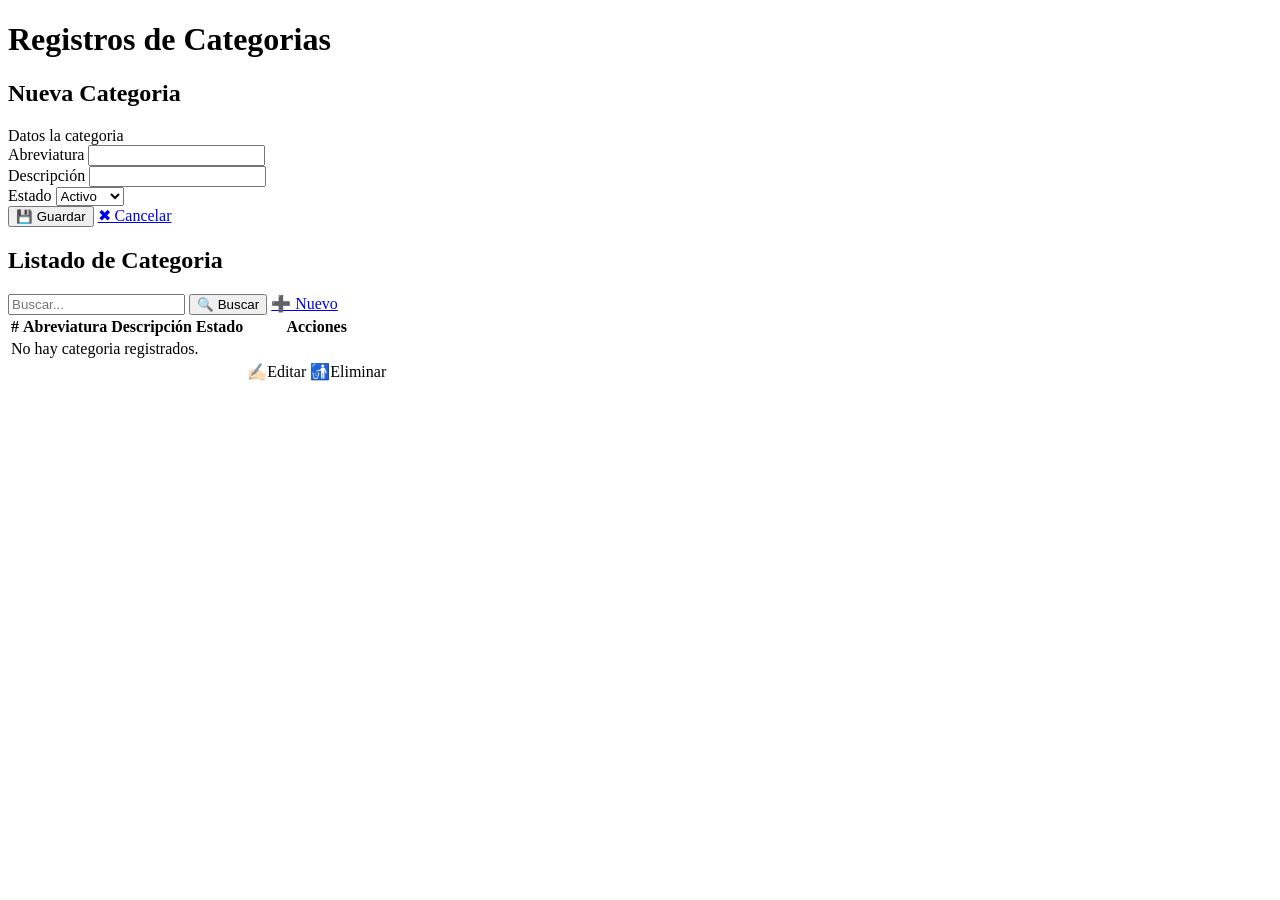
<file: src/main/resources/templates/categorias/formulario.html>
<!DOCTYPE html>
<html lang="es" xmlns:th="http://www.thymeleaf.org">

<head>
    <meta charset="UTF-8">
    <meta name="viewport" content="width=device-width, initial-scale=1.0">
    <title>Categorias</title>
    <link rel="stylesheet" th:href="@{/css/estilosForm.css}">
</head>

<body>

    <h1>Registros de Categorias</h1>

    <!-- Mensajes de Feedback -->
    <div th:if="${mensaje}" class="alert alert-success" th:text="${mensaje}"></div>
    <div th:if="${error}" class="alert alert-error" th:text="${error}"></div>

    <!-- FORMULARIO-->
    <div class="card" th:if="${mostrarFormulario}">
        <h2 th:text="${categoria.idCategoria != 0} ? 'Editar Categoria' : 'Nueva Categoria'">
            Nueva Categoria
        </h2>

        <form th:action="@{/categorias/guardar}" th:object="${categoria}" method="post">

            <!-- ID oculto para edición -->
            <input type="hidden" th:field="*{idCategoria}" />

            <div class="grid">

                <!-- ── donde se llena los Datos  ── -->
                <div class="section-label">Datos la categoria</div>

                <div class="field">
                    <label for="abreviatura">Abreviatura</label>
                    <input type="text" id="abreviatura" th:field="*{abreviatura}" maxlength="60" required />
                </div>

                <div class="field">
                    <label for="descripcion">Descripción</label>
                    <input type="text" id="descripcion" th:field="*{descripcion}" maxlength="300" required />
                </div>
                <div class="field">
                    <label for="estado">Estado</label>
                    <select id="estado" th:field="*{estado}" required>
                        <option value="true">Activo</option>
                        <option value="false">Inactivo</option>
                    </select>
                </div>

            </div><!-- /grid -->

            <div class="botones">
                <button type="submit" class="btn-guardar">💾 Guardar</button>
                <a href="/categorias" class="btn btn-cancelar">✖ Cancelar</a>
            </div>

        </form>
    </div>

    <!-- Lista de los que se an registrado en la  DB-->
    <div class="card" th:if="${!mostrarFormulario}">
        <h2>Listado de Categoria</h2>

        <!-- Buscador -->
        <form th:action="@{/categorias}" method="get" class="buscador">
            <input type="text" name="filtro" placeholder="Buscar..." />
            <button type="submit" class="btn-buscar">🔍 Buscar</button>
            <a href="/categorias/nuevo" class="btn btn-nuevo">➕ Nuevo</a>
        </form>

        <table>
            <thead>
                <tr>
                    <th>#</th>
                    <th>Abreviatura</th>
                    <th>Descripción</th>
                    <th>Estado</th>
					<th>Acciones</th>
                </tr>
            </thead>
            <tbody>
                <tr th:if="${#lists.isEmpty(categorias)}">
                    <td colspan="5" class="sin-datos">No hay categoria registrados.</td>
                </tr>
                <tr th:each="c : ${categorias}">
                    <td th:text="${c.idCategoria}"></td>
                    <td th:text="${c.abreviatura}"></td>
                    <td th:text="${c.descripcion}"></td>
                    <td th:text="${c.estado ? 'Activo' : 'Inactivo'}"></td>
                    <td class="acciones">
                        <a th:href="@{/categorias/editar/{id}(id=${c.idCategoria})}" class="btn-editar">✍🏻Editar</a>
                        <a th:href="@{/categorias/eliminar/{id}(id=${c.idCategoria})}" class="btn-eliminar"
                            onclick="return confirm('¿Confirma eliminar este Registro?')">🚮Eliminar</a>
                    </td>
                </tr>
            </tbody>
        </table>
    </div>

   
</body>

</html>
</file>
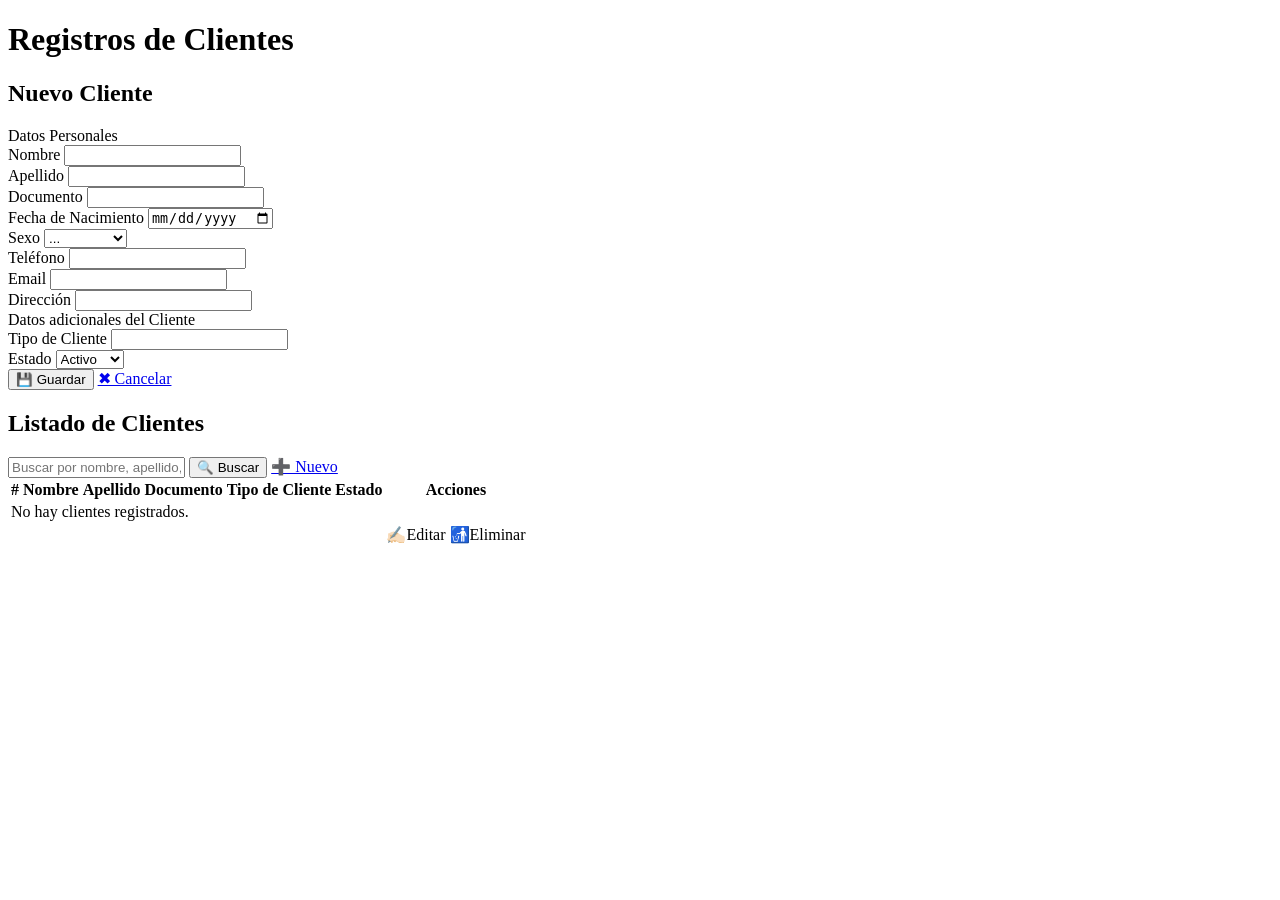
<file: src/main/resources/templates/clientes/formulario.html>
<!DOCTYPE html>
<html lang="es" xmlns:th="http://www.thymeleaf.org">

<head>
    <meta charset="UTF-8">
    <meta name="viewport" content="width=device-width, initial-scale=1.0">
    <title>Clientes</title>
    <link rel="stylesheet" th:href="@{/css/estilosForm.css}">
</head>

<body>

    <h1>Registros de Clientes</h1>

    <!-- Mensajes de Feedback -->
    <div th:if="${mensaje}" class="alert alert-success" th:text="${mensaje}"></div>
    <div th:if="${error}" class="alert alert-error" th:text="${error}"></div>

    <!-- FORMULARIO-->
    <div class="card" th:if="${mostrarFormulario}">
        <h2 th:text="${cliente.idPersona != null} ? 'Editar Cliente' : 'Nuevo Cliente'">
            Nuevo Cliente
        </h2>

        <form th:action="@{/clientes/guardar}" th:object="${cliente}" method="post">

            <!-- ID oculto para edición -->
            <input type="hidden" th:field="*{idPersona}" />

            <div class="grid">

                <!-- ── Datos personales ── -->
                <div class="section-label">Datos Personales</div>

                <div class="field">
                    <label for="nombre">Nombre</label>
                    <input type="text" id="nombre" th:field="*{nombre}" maxlength="100" required />
                </div>

                <div class="field">
                    <label for="apellido">Apellido</label>
                    <input type="text" id="apellido" th:field="*{apellido}" maxlength="145" required />
                </div>

                <div class="field">
                    <label for="documento">Documento</label>
                    <input type="text" id="documento" th:field="*{documento}" maxlength="45" required />
                </div>

                <div class="field">
                    <label for="fechaNacimiento">Fecha de Nacimiento</label>
                    <input type="date" id="fechaNacimiento" th:field="*{fechaNacimiento}" required />
                </div>

                <div class="field">
                    <label for="sexo">Sexo</label>
                    <select id="sexo" th:field="*{sexo}" required>
                        <option value="">...</option>
                        <option value="M">Masculino</option>
                        <option value="F">Femenino</option>

                    </select>
                </div>

                <div class="field">
                    <label for="telefono">Teléfono</label>
                    <input type="tel" id="telefono" th:field="*{telefono}" maxlength="45" required />
                </div>

                <div class="field col-2">
                    <label for="email">Email</label>
                    <input type="email" id="email" th:field="*{email}" maxlength="150" required />
                </div>

                <div class="field col-3">
                    <label for="direccion">Dirección</label>
                    <input type="text" id="direccion" th:field="*{direccion}" maxlength="200" required />
                </div>

                <!-- ── Datos adicionales del Cliente ── -->
                <div class="section-label">Datos adicionales del Cliente</div>

                <div class="field">
                    <label for="tipoCliente">Tipo de Cliente</label>
                    <input type="text" id="tipoCliente" th:field="*{tipoCliente}" maxlength="45" required />
                </div>



                <div class="field">
                    <label for="estado">Estado</label>
                    <select id="estado" th:field="*{estado}" required>
                        <option value="ACTIVO">Activo</option>
                        <option value="INACTIVO">Inactivo</option>
                    </select>
                </div>

            </div><!-- /grid -->

            <div class="botones">
                <button type="submit" class="btn-guardar">💾 Guardar</button>
                <a href="/clientes" class="btn btn-cancelar">✖ Cancelar</a>
            </div>

        </form>
    </div>

    <!-- Lista de los que se an registrado en la  DB-->
    <div class="card" th:if="${!mostrarFormulario}">
        <h2>Listado de Clientes</h2>

        <!-- Buscador -->
        <form th:action="@{/clientes}" method="get" class="buscador">
            <input type="text" name="filtro" placeholder="Buscar por nombre, apellido, documento o tipo de cliente..." />
            <button type="submit" class="btn-buscar">🔍 Buscar</button>
            <a href="/clientes/nuevo" class="btn btn-nuevo">➕ Nuevo</a>
        </form>

        <table>
            <thead>
                <tr>
                    <th>#</th>
                    <th>Nombre</th>
                    <th>Apellido</th>
                    <th>Documento</th>
					<th>Tipo de Cliente</th>
                    <th>Estado</th>
                    <th>Acciones</th>
                </tr>
            </thead>
            <tbody>
                <tr th:if="${#lists.isEmpty(clientes)}">
                    <td colspan="8" class="sin-datos">No hay clientes registrados.</td>
                </tr>
                <tr th:each="c : ${clientes}">
                    <td th:text="${c.idPersona}"></td>
                    <td th:text="${c.nombre}"></td>
                    <td th:text="${c.apellido}"></td>
                    <td th:text="${c.documento}"></td>
                    <td th:text="${c.tipoCliente}"></td>
                    <td th:text="${c.estado}"></td>
                    <td class="acciones">
                        <a th:href="@{/clientes/editar/{id}(id=${c.idPersona})}" class="btn-editar">✍🏻Editar</a>
                        <a th:href="@{/clientes/eliminar/{id}(id=${c.idPersona})}" class="btn-eliminar"
                            onclick="return confirm('¿Confirma eliminar este Registro?')">🚮Eliminar</a>
                    </td>
                </tr>
            </tbody>
        </table>
    </div>

   
</body>

</html>
</file>
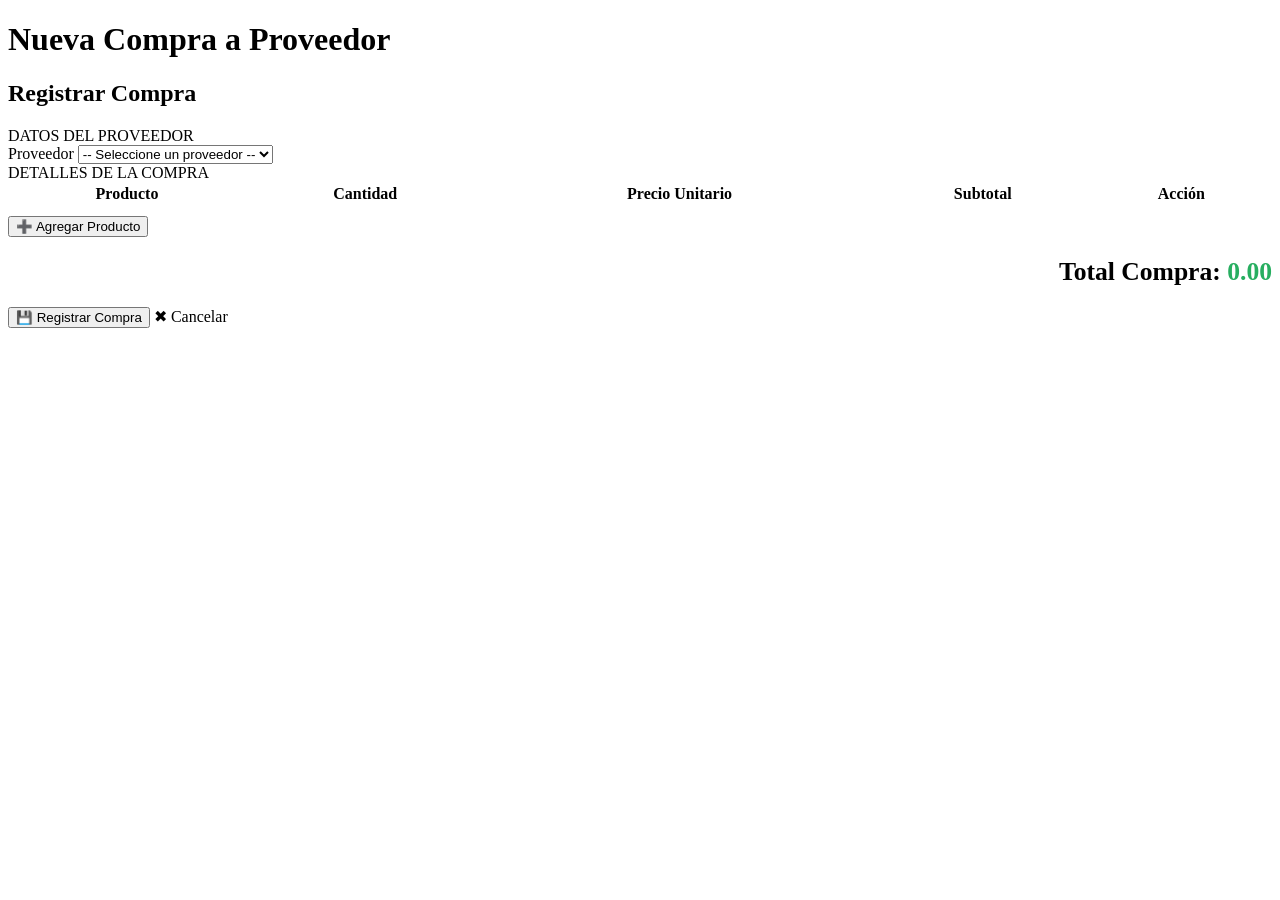
<file: src/main/resources/templates/compras/formulario.html>
<!DOCTYPE html>
<html lang="es" xmlns:th="http://www.thymeleaf.org">
<head>
    <meta charset="UTF-8">
    <meta name="viewport" content="width=device-width, initial-scale=1.0">
    <title>Nueva Compra a Proveedor</title>
    
    <link rel="stylesheet" th:href="@{/css/estilosForm.css}">
    <link rel="stylesheet" th:href="@{/css/estilobuscador.css}">
</head>
<body>

    <h1>Nueva Compra a Proveedor</h1>

    <div th:if="${mensaje}" class="alert alert-success" th:text="${mensaje}"></div>
    <div th:if="${error}" class="alert alert-error" th:text="${error}"></div>

    <div class="card">
        <h2>Registrar Compra</h2>

        <form th:action="@{/compras/guardar}" method="post" id="formCompra">

            <!-- Datos del Proveedor -->
            <div class="section-label">DATOS DEL PROVEEDOR</div>
            
            <div class="field">
                <label for="proveedorId">Proveedor</label>
                <select name="proveedorId" id="proveedorId" class="form-control" required>
                    <option value="">-- Seleccione un proveedor --</option>
                    <option th:each="prov : ${proveedores}" 
                            th:value="${prov.idProveedor}" 
                            th:text="${prov.razonSocial} + ' (' + ${prov.documento} + ')'">
                    </option>
                </select>
            </div>

            <!-- Detalles de la Compra -->
            <div class="section-label">DETALLES DE LA COMPRA</div>
            
            <div class="field">
                <table class="table" id="tablaDetalles" style="width:100%;">
                    <thead>
                        <tr>
                            <th>Producto</th>
                            <th>Cantidad</th>
                            <th>Precio Unitario</th>
                            <th>Subtotal</th>
                            <th>Acción</th>
                        </tr>
                    </thead>
                    <tbody id="bodyDetalles"></tbody>
                </table>

                <button type="button" class="btn-nuevo" onclick="agregarFila()" style="margin-top: 10px;">
                    ➕ Agregar Producto
                </button>
            </div>

            <!-- Total -->
            <div style="text-align: right; margin: 20px 0; font-size: 1.6em;">
                <strong>Total Compra: </strong>
                <span id="totalGeneral" style="color: #27ae60; font-weight: bold;">0.00</span>
            </div>

            <div class="botones">
                <button type="submit" class="btn-guardar">
                    💾 Registrar Compra
                </button>
                <a th:href="@{/compras}" class="btn btn-cancelar">✖ Cancelar</a>
            </div>

        </form>
    </div>

	<script>
	    let filaIndex = 0;

	    // Cargar los productos una sola vez (esto es clave)
	    let listaProductos = [];

	    // Función para agregar fila
	    function agregarFila() {
	        const tbody = document.getElementById('bodyDetalles');
	        const fila = document.createElement('tr');
	        fila.id = `fila-${filaIndex}`;

	        fila.innerHTML = `
	            <td>
	                <select class="form-control" name="detalles[${filaIndex}].productoId" 
	                        onchange="calcularSubtotal(${filaIndex})" required>
	                    <option value="">Seleccione un producto...</option>
	                </select>
	            </td>
	            <td>
	                <input type="number" class="form-control" name="detalles[${filaIndex}].cantidad" 
	                       step="1" min="1" value="1" onchange="calcularSubtotal(${filaIndex})" required>
	            </td>
	            <td>
	                <input type="number" class="form-control" name="detalles[${filaIndex}].precioUnitario" 
	                       step="0.01" min="0.01" value="0.00" onchange="calcularSubtotal(${filaIndex})" required>
	            </td>
	            <td>
	                <input type="text" class="form-control" id="subtotal-${filaIndex}" readonly value="0.00">
	            </td>
	            <td>
	                <button type="button" class="btn-eliminar" onclick="eliminarFila(${filaIndex})">Eliminar</button>
	            </td>
	        `;

	        tbody.appendChild(fila);

	        // Llenar el select de productos
	        const select = fila.querySelector('select');
	        listaProductos.forEach(prod => {
	            const option = document.createElement('option');
	            option.value = prod.idProducto;
	            option.textContent = prod.descripcion + ' (' + prod.sigla + ')';
	            select.appendChild(option);
	        });

	        filaIndex++;
	        calcularTotalGeneral();
	    }

	    function eliminarFila(index) {
	        const fila = document.getElementById(`fila-${index}`);
	        if (fila) fila.remove();
	        calcularTotalGeneral();
	    }

	    function calcularSubtotal(index) {
	        const fila = document.getElementById(`fila-${index}`);
	        if (!fila) return;

	        const cantidad = parseFloat(fila.querySelector('input[name$=".cantidad"]').value) || 0;
	        const precio = parseFloat(fila.querySelector('input[name$=".precioUnitario"]').value) || 0;
	        const subtotal = (cantidad * precio).toFixed(2);

	        document.getElementById(`subtotal-${index}`).value = subtotal;
	        calcularTotalGeneral();
	    }

	    function calcularTotalGeneral() {
	        let total = 0;
	        document.querySelectorAll('input[id^="subtotal-"]').forEach(el => {
	            total += parseFloat(el.value) || 0;
	        });
	        document.getElementById('totalGeneral').textContent = total.toFixed(2);
	    }

	    // ==================== AL CARGAR LA PÁGINA ====================
	    window.onload = function() {
	        // Capturar los productos que Thymeleaf envía
	        listaProductos = [
	            <th:block th:each="prod : ${productos}">
	                { idProducto: ${prod.idProducto}, sigla: '${prod.sigla}', descripcion: '${prod.descripcion}' }<th:block th:unless="${prodStat.last}">,</th:block>
	            </th:block>
	        ];
	        
	        // Agregar la primera fila
	        agregarFila();
	    };
	</script>
</body>
</html>
</file>
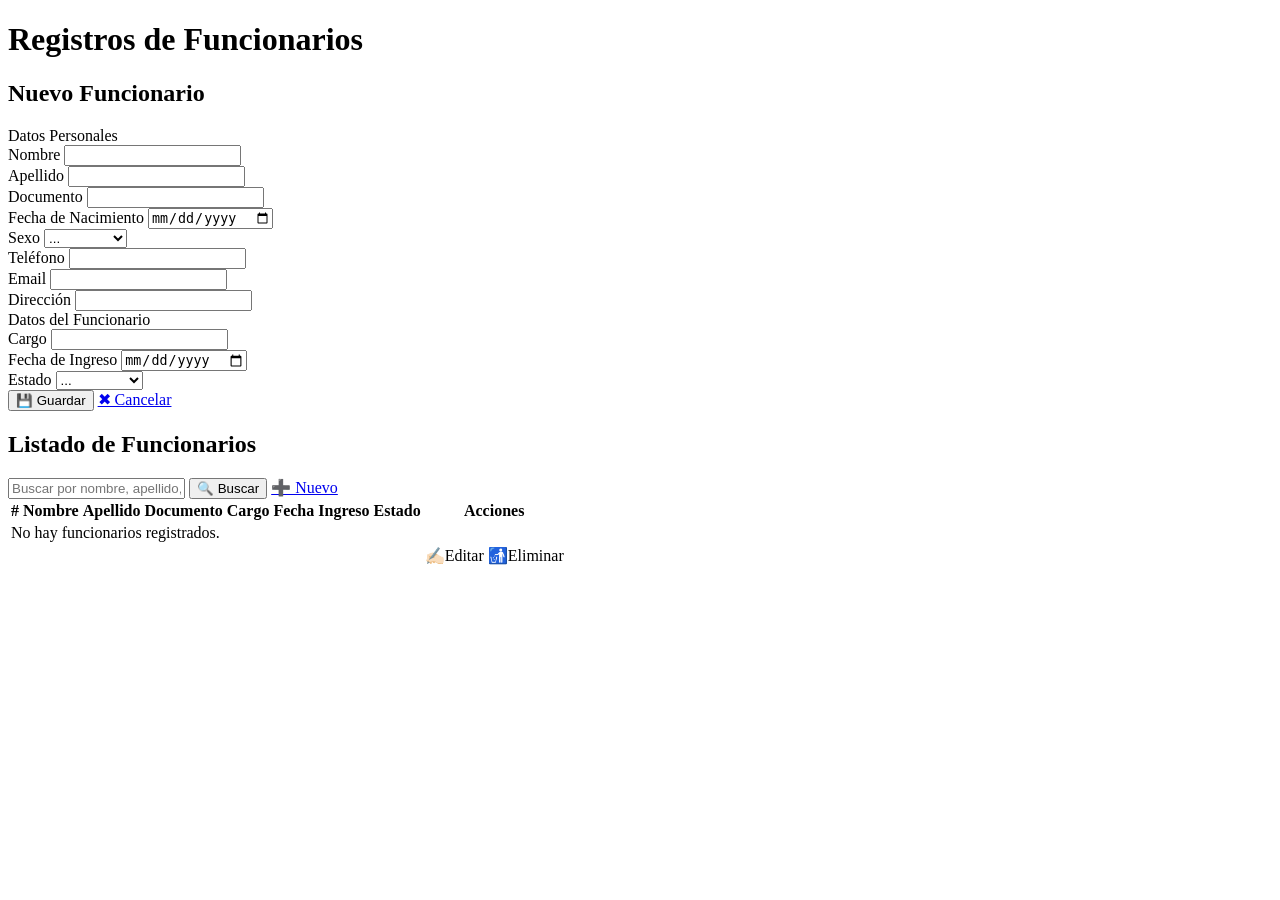
<file: src/main/resources/templates/funcionarios/formulario.html>
<!DOCTYPE html>
<html lang="es" xmlns:th="http://www.thymeleaf.org">

<head>
    <meta charset="UTF-8">
    <meta name="viewport" content="width=device-width, initial-scale=1.0">
    <title>Funcionarios</title>
    <link rel="stylesheet" th:href="@{/css/funcionario-styles.css}">
</head>

<body>

    <h1>Registros de Funcionarios</h1>

    <!-- Mensajes de Feedback -->
    <div th:if="${mensaje}" class="alert alert-success" th:text="${mensaje}"></div>
    <div th:if="${error}" class="alert alert-error" th:text="${error}"></div>

    <!-- FORMULARIO-->
    <div class="card" th:if="${mostrarFormulario}">
        <h2 th:text="${funcionario.idPersona != null} ? 'Editar Funcionario' : 'Nuevo Funcionario'">
            Nuevo Funcionario
        </h2>

        <form th:action="@{/funcionarios/guardar}" th:object="${funcionario}" method="post">

            <!-- ID oculto para edición -->
            <input type="hidden" th:field="*{idPersona}" />

            <div class="grid">

                <!-- ── Datos personales ── -->
                <div class="section-label">Datos Personales</div>

                <div class="field">
                    <label for="nombre">Nombre</label>
                    <input type="text" id="nombre" th:field="*{nombre}" maxlength="100" required />
                </div>

                <div class="field">
                    <label for="apellido">Apellido</label>
                    <input type="text" id="apellido" th:field="*{apellido}" maxlength="145" required />
                </div>

                <div class="field">
                    <label for="documento">Documento</label>
                    <input type="text" id="documento" th:field="*{documento}" maxlength="45" required />
                </div>

                <div class="field">
                    <label for="fechaNacimiento">Fecha de Nacimiento</label>
                    <input type="date" id="fechaNacimiento" th:field="*{fechaNacimiento}" required />
                </div>

                <div class="field">
                    <label for="sexo">Sexo</label>
                    <select id="sexo" th:field="*{sexo}" required>
                        <option value="">...</option>
                        <option value="M">Masculino</option>
                        <option value="F">Femenino</option>

                    </select>
                </div>

                <div class="field">
                    <label for="telefono">Teléfono</label>
                    <input type="tel" id="telefono" th:field="*{telefono}" maxlength="45" required />
                </div>

                <div class="field col-2">
                    <label for="email">Email</label>
                    <input type="email" id="email" th:field="*{email}" maxlength="150" required />
                </div>

                <div class="field col-3">
                    <label for="direccion">Dirección</label>
                    <input type="text" id="direccion" th:field="*{direccion}" maxlength="200" required />
                </div>

                <!-- ── Datos del funcionario ── -->
                <div class="section-label">Datos del Funcionario</div>

                <div class="field">
                    <label for="cargo">Cargo</label>
                    <input type="text" id="cargo" th:field="*{cargo}" maxlength="45" required />
                </div>

                <div class="field">
                    <label for="fechaIngreso">Fecha de Ingreso</label>
                    <input type="date" id="fechaIngreso" th:field="*{fechaIngreso}" required />
                </div>

                <div class="field">
                    <label for="estado">Estado</label>
                    <select id="estado" th:field="*{estado}" required>
                        <option value="">...</option>
                        <option value="ACTIVO">Activo</option>
                        <option value="INACTIVO">Inactivo</option>
                        <option value="LICENCIA">En licencia</option>
                    </select>
                </div>

            </div><!-- /grid -->

            <div class="botones">
                <button type="submit" class="btn-guardar">💾 Guardar</button>
                <a href="/funcionarios" class="btn btn-cancelar">✖ Cancelar</a>
            </div>

        </form>
    </div>

    <!-- Lista de los que se an registrado en la  DB-->
    <div class="card" th:unless="${mostrarFormulario}">
        <h2>Listado de Funcionarios</h2>

        <!-- Buscador -->
        <form th:action="@{/funcionarios}" method="get" class="buscador">
            <input type="text" name="filtro" placeholder="Buscar por nombre, apellido, documento o cargo..." />
            <button type="submit" class="btn-buscar">🔍 Buscar</button>
            <a href="/funcionarios/nuevo" class="btn btn-nuevo">➕ Nuevo</a>
        </form>

        <table>
            <thead>
                <tr>
                    <th>#</th>
                    <th>Nombre</th>
                    <th>Apellido</th>
                    <th>Documento</th>
                    <th>Cargo</th>
                    <th>Fecha Ingreso</th>
                    <th>Estado</th>
                    <th>Acciones</th>
                </tr>
            </thead>
            <tbody>
                <tr th:if="${#lists.isEmpty(funcionarios)}">
                    <td colspan="8" class="sin-datos">No hay funcionarios registrados.</td>
                </tr>
                <tr th:each="f : ${funcionarios}">
                    <td th:text="${f.idPersona}"></td>
                    <td th:text="${f.nombre}"></td>
                    <td th:text="${f.apellido}"></td>
                    <td th:text="${f.documento}"></td>
                    <td th:text="${f.cargo}"></td>
                    <td th:text="${f.fechaIngreso}"></td>
                    <td th:text="${f.estado}"></td>
                    <td class="acciones">
                        <a th:href="@{/funcionarios/editar/{id}(id=${f.idPersona})}" class="btn-editar">✍🏻Editar</a>
                        <a th:href="@{/funcionarios/eliminar/{id}(id=${f.idPersona})}" class="btn-eliminar"
                            onclick="return confirm('¿Confirma eliminar este funcionario?')">🚮Eliminar</a>
                    </td>
                </tr>
            </tbody>
        </table>
    </div>

</body>

</html>
</file>
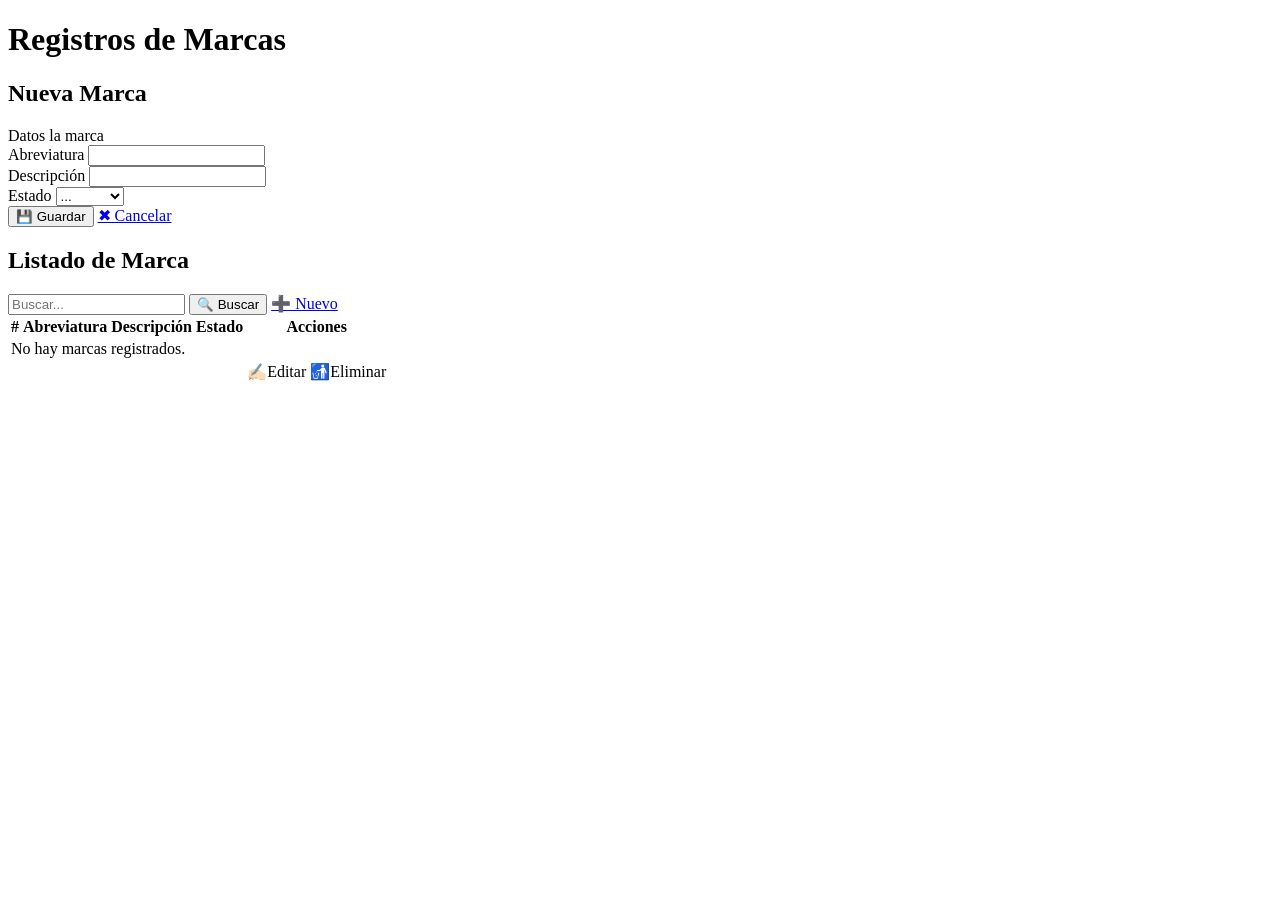
<file: src/main/resources/templates/marcas/formulario.html>
<!DOCTYPE html>
<html lang="es" xmlns:th="http://www.thymeleaf.org">

<head>
    <meta charset="UTF-8">
    <meta name="viewport" content="width=device-width, initial-scale=1.0">
    <title>Marcas</title>
    <link rel="stylesheet" th:href="@{/css/estilosForm.css}">
</head>

<body>

    <h1>Registros de Marcas</h1>

    <!-- Mensajes de Feedback -->
    <div th:if="${mensaje}" class="alert alert-success" th:text="${mensaje}"></div>
    <div th:if="${error}" class="alert alert-error" th:text="${error}"></div>

    <!-- FORMULARIO-->
    <div class="card" th:if="${mostrarFormulario}">
        <h2 th:text="${marca.idMarca != 0} ? 'Editar marca' : 'Nueva Marca'">
            Nueva Marca
        </h2>

        <form th:action="@{/marcas/guardar}" th:object="${marca}" method="post">

            <!-- ID oculto para edición -->
            <input type="hidden" th:field="*{idMarca}" />

            <div class="grid">

                <!-- ── donde se llena los Datos  ── -->
                <div class="section-label">Datos la marca</div>

                <div class="field">
                    <label for="abreviatura">Abreviatura</label>
                    <input type="text" id="abreviatura" th:field="*{abreviatura}" maxlength="60" required />
                </div>

                <div class="field">
                    <label for="descripcion">Descripción</label>
                    <input type="text" id="descripcion" th:field="*{descripcion}" maxlength="300" required />
                </div>
                <div class="field">
                    <label for="estado">Estado</label>
                    <select id="estado" th:field="*{estado}" required>
                        <option value="">...</option>
                        <option value="true">Activo</option>
                        <option value="false">Inactivo</option>
                    </select>
                </div>

            </div><!-- /grid -->

            <div class="botones">
                <button type="submit" class="btn-guardar">💾 Guardar</button>
                <a href="/marcas" class="btn btn-cancelar">✖ Cancelar</a>
            </div>

        </form>
    </div>

    <!-- Lista de los que se an registrado en la  DB-->
        <div class="card" th:if="${!mostrarFormulario}">
        <h2>Listado de Marca</h2>

        <!-- Buscador -->
        <form th:action="@{/marcas}" method="get" class="buscador">
            <input type="text" name="filtro" placeholder="Buscar..." />
            <button type="submit" class="btn-buscar">🔍 Buscar</button>
            <a href="/marcas/nuevo" class="btn btn-nuevo">➕ Nuevo</a>
        </form>

        <table>
            <thead>
                <tr>
                    <th>#</th>
                    <th>Abreviatura</th>
                    <th>Descripción</th>
                    <th>Estado</th>
					<th>Acciones</th>
                </tr>
            </thead>
            <tbody>
                <tr th:if="${#lists.isEmpty(marcas)}">
                    <td colspan="5" class="sin-datos">No hay marcas registrados.</td>
                </tr>
                <tr th:each="m : ${marcas}">
                    <td th:text="${m.idMarca}"></td>
                    <td th:text="${m.abreviatura}"></td>
                    <td th:text="${m.descripcion}"></td>
                    <td th:text="${m.estado ? 'Activo' : 'Inactivo'}"></td>
                    <td class="acciones">
                        <a th:href="@{/marcas/editar/{id}(id=${m.idMarca})}" class="btn-editar">✍🏻Editar</a>
                        <a th:href="@{/marcas/eliminar/{id}(id=${m.idMarca})}" class="btn-eliminar"
                            onclick="return confirm('¿Confirma eliminar este Registro?')">🚮Eliminar</a>
                    </td>
                </tr>
            </tbody>
        </table>
    </div>

   
</body>

</html>
</file>
